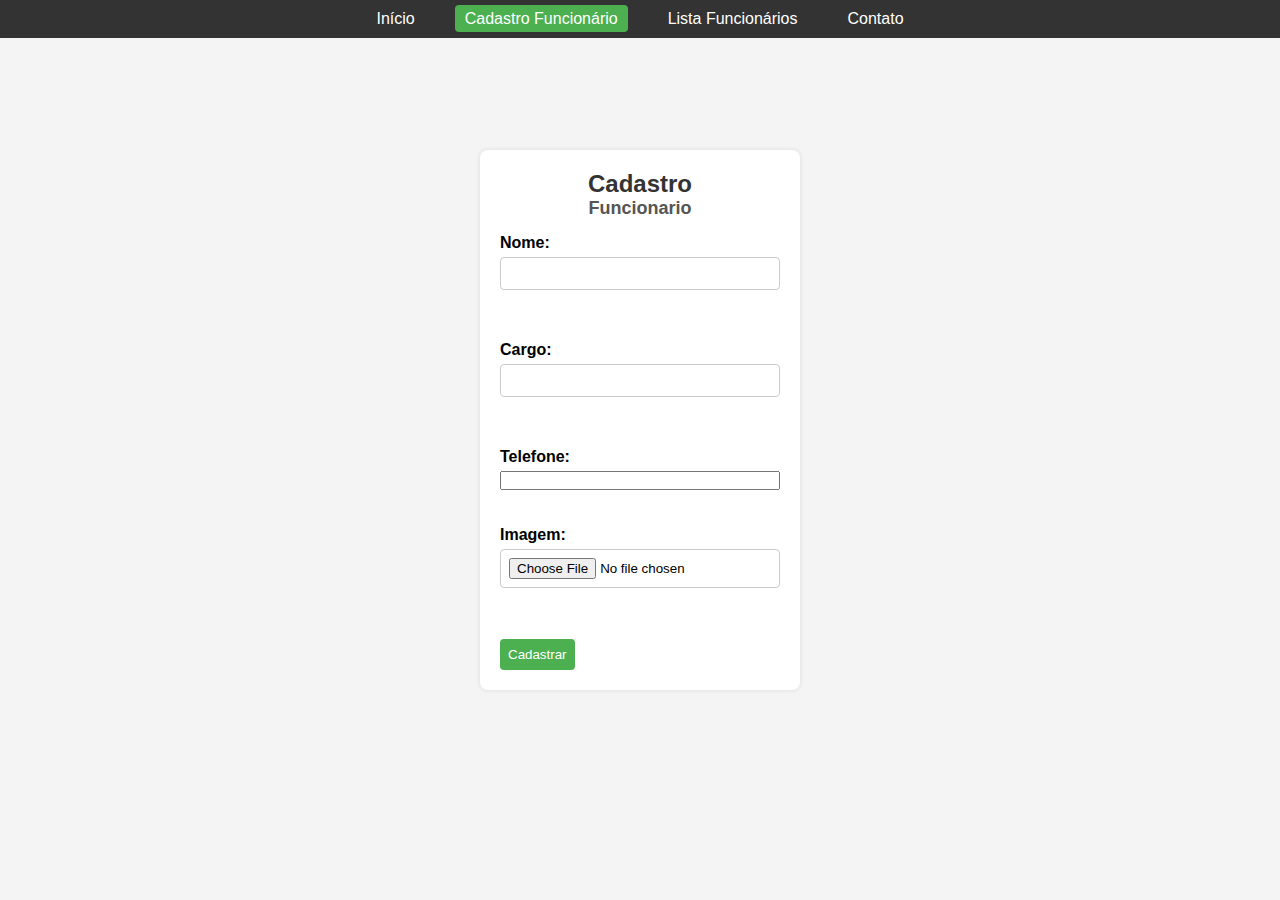
<file: Atividade14/cadastro_funcionario.html>
<!DOCTYPE html>
<html lang="pt-be">

<head>
    <meta charset="UTF-8">
    <meta name="viewport" content="width=device-width, initial-scale=1.0">
    <title>Cadastro Funcionario</title>
    <link rel="stylesheet" href="estilo.css">
</head>

<body>
    <nav class="navbar">
        <ul>
            <li><a href="index.html">Início</a></li>
            <li><a href="cadastro_funcionario.html" class="ativo">Cadastro Funcionário</a></li>
            <li><a href="lista_funcionarios.html">Lista Funcionários</a></li>
            <li><a href="contato.html">Contato</a></li>
        </ul>
    </nav>

    <br>
    <br>
    <br>
    <br>
    <div class="container">
        <div class="titulo">
            <h1>Cadastro</h1>
            <h2>Funcionario</h2>
        </div>
        <!-- Formulário de cadastro de funcionário -->

        <form action="salvar_funcionario.php" method="post" enctype="multipart/form-data">
            <label for="name">Nome: </label>
            <input type="text" id="nome" name="nome" required>
            <br>
            <br>

            <label for="cargo">Cargo:</label>
            <input type="text" id="cargo" name="cargo" required>
            <br>
            <br>

            <label for="Telefone">Telefone:</label>
            <input id="telefone" name="telefone" required></input>
            <br>
            <br>

            <label for="imagem">Imagem:</label>
            <input type="file" id="foto" name="foto" accept="image/*" required>
            <br>
            <br>




            <div class="butoes">

                <button type="submit">Cadastrar</button>
            </div>

        </form>
    </div>

</body>

</html>
</file>
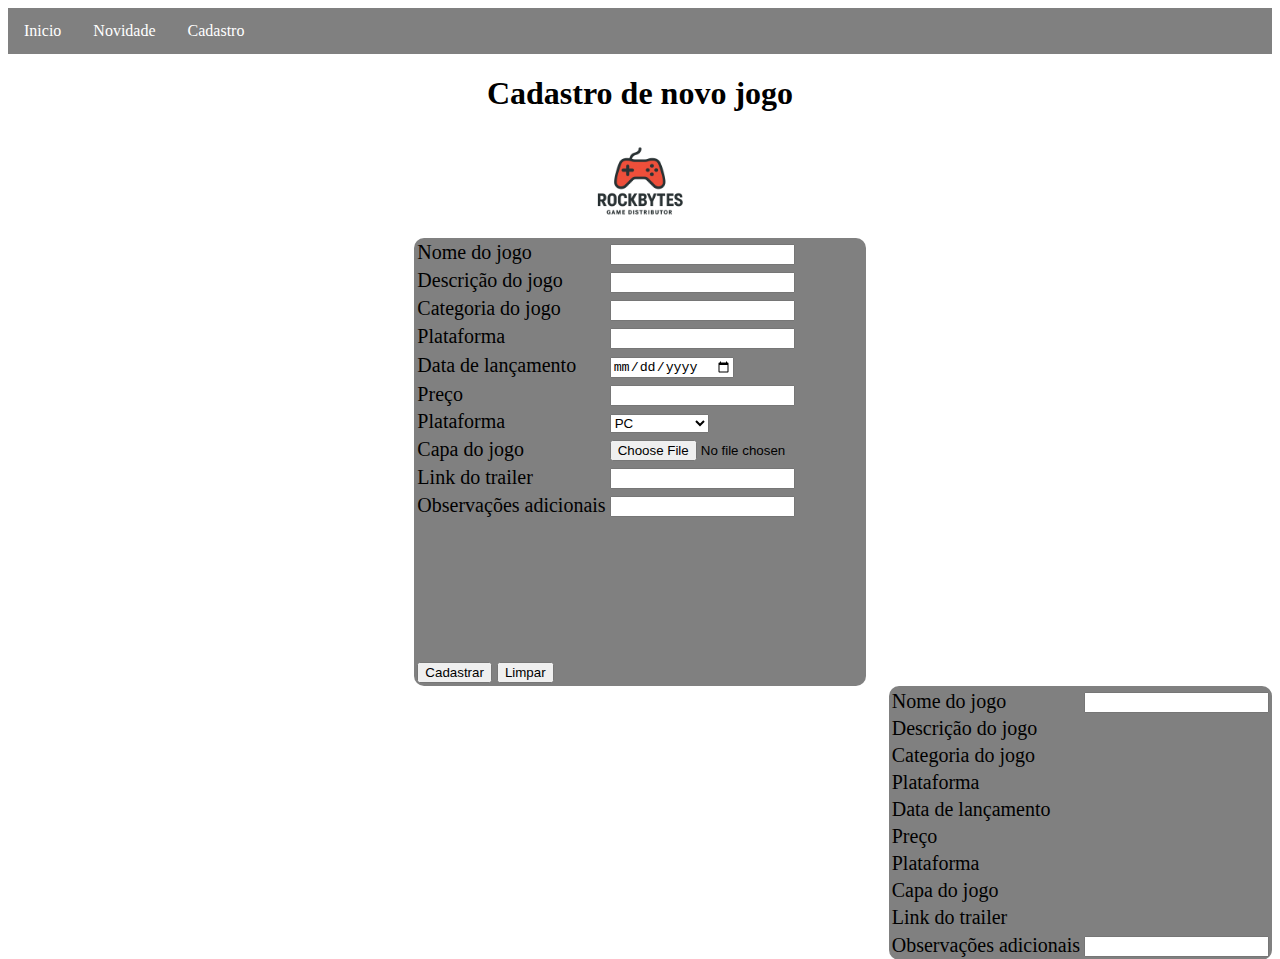
<file: Prof_Roselene/Formulario_PHP/Formulario_produto.html>
<!DOCTYPE html>
<html lang="pt-br" xmlns=...>

<head>
    <meta charset="UTF-8">
    <meta name="viewport" content="width=device-width, initial-scale=1.0">
    <title>Cadastro de produto</title>
    <script src="validacao.js"></script>
    <link rel="stylesheet" type="text/css" href="estilo.css">
</head>

<body>
  
    <ul>

        <li><a href="Menu.html">Inicio</a>
        <li><a href="#">Novidade</a>
        <li class="dropdown">
            <a href="javascript:void(0)" class="dropbtn">Cadastro</a>
            <div class="dropdown-content">
                <a href="Formulario_produto.html">Novo jogo</a>
                <a href="Formulario_cliente.html">Novo cliente</a>
                <a href="formulario_fornecedor.html">Novo fornecedor</a>
            </div>
        </li>
    </ul>
    <center>
        <table align="center">
            <h1>Cadastro de novo jogo</h1>
            <form method="post" action="/cgi-bin/post-query">


                <img src="logo.png" height="100" width="100"><br>
                
                <tr align="left">

                    <td><label for="nome_jogo">Nome do jogo</label></td>
                    <td><input type="text" id="nome_jogo" name="nome_jogo" ></td>
                </tr>

                <tr align="left">
                    <td><label for="desc_jogo">Descrição do jogo</label></td>
                    <td><input type="text" id="desc_jogo" name="desc_jogo"></td>

                </tr>

                <tr align="left">
                    <td><label for="cat_jogo">Categoria do jogo</label></td>
                    <td><input type="text" id="cat_jogo" name="cat_jogo" required onkeypress="mascara(this,catjogo)"></td>


                </tr>

                <tr align="left">
                    <td><label for="plataforma">Plataforma </label></td>
                    <td><input type="text" id="plataforma" name="plataforma"></td>

                </tr>
                <tr align="left">
                    <td><label for="data_lancamento">Data de lançamento </label></td>
                    <td><input type="date" id="data_lancamento" name="data_lancamento"></td>

                </tr>
                <tr align="left">
                    <td><label for="preco">Preço </label></td>
                    <td><input type="text" id="preco" name="preco" required onkeypress="mascara(this,'preco')"></td>

                </tr>
                <tr align="left">
                    <td><label for="plataforma">Plataforma </label></td>

                    <td><select name="plataforma" id="plataforma">pc
                            <option value="pc">PC</option>
                            <option value="xbox">Xbox</option>
                            <option value="ps5">Playstation 5</option>
                            <option value="mobile">Mobile</option>


                        </select></td>


                </tr>
                <tr align="left">
                    <td><label for="capa_jogo">Capa do jogo </label></td>
                    <td><input type="file" id="capa_jogo" name="capa_jogo"></td>

                </tr>
                <tr align="left">
                    <td><label for="link_trailer">Link do trailer </label></td>
                    <td><input type="url" id="link_trailer" name="link_trailer"></td>

                </tr>
                <tr align="left">
                    <td><label for="obs_adicionais">Observações adicionais </label></td>
                    <td><input type="text" id="obs_adicionais" name="obs_adicionais"></td>

                </tr>




                <tr>
                    <td>
                        <br>
                        <br>
                        <br>
                        <br>
                        <br>
                        <br>
                        <button>Cadastrar</button>
                        <button>Limpar</button>
                    </td>
                </tr>

            </form>
        </table>
    </center>


    <table align="right">
        <form method="post" action="/cgi-bin/post-query">


        
            
            <tr align="left">

                <td><label for="nome_jogo">Nome do jogo</label></td>
                <td><input type="text" id="nome_jogo" name="nome_jogo" ></td>
            </tr>

            <tr align="left">
                <td><label for="desc_jogo">Descrição do jogo</label></td>
                <td><label for="Saida_desc"></label></td>

            </tr>

            <tr align="left">
                <td><label for="cat_jogo">Categoria do jogo</label></td>
                <td><label for="Saida_jogo"></label></td>


            </tr>

            <tr align="left">
                <td><label for="plataforma">Plataforma </label></td>
                <td><label for="Saida_plataforma"></label></td>

            </tr>
            <tr align="left">
                <td><label for="data_lancamento">Data de lançamento </label></td>
                <td><label for="Saida_data_lancamento"></label></td>

            </tr>
            <tr align="left">
                <td><label for="preco">Preço </label></td>
                <td><label for="Saida_preco"></label></td>

            </tr>
            <tr align="left">
                <td><label for="plataforma">Plataforma </label></td>
                <td><label for="Saida_plataforma"></label></td>

            </tr>
            <tr align="left">
                <td><label for="capa_jogo">Capa do jogo </label></td>
                <td><label for="Saida_capa"></label></td>

            </tr>
            <tr align="left">
                <td><label for="link_trailer">Link do trailer </label></td>
                <td><label for="Saida_trailer"></label></td>

            </tr>
            <tr align="left">
                <td><label for="obs_adicionais">Observações adicionais </label></td>
                <td><input type="text" id="obs_adicionais" name="obs_adicionais"></td>

            </tr>
</body>

</html>
</file>
<file: Prof_Roselene/Formulario_PHP/estilo.css>
body{
    color: "#black";
    background-color: #FFFFFF;
    
}
table{
    font-family: "verdana";
    font-size: 20px;
    background-color: gray;
    border-radius: 10px;

}


h1{

    text-align: center;
 }
 ul {
     list-style-type: none;
     margin: 0px;
     padding: 0px;
     overflow: hidden;
     background-color: gray;

 }

 li {
     float: left;
 }

 li a,
 .dropbtn {
     display: inline-block;
     color: white;
     text-align: center;
     padding: 14px 16px;
     text-decoration: none;

 }

 li a:hover,
 .dropdown:hover .dropbtn {
     background-color: gray;
 }

 li.dropdown {
     display: inline-block;
 }

 .dropdown-content {
     display: none;
     position: absolute;
     background-color: "gray";
     min-width: 160px;
     box-shadow: 0px 8px 16px 0px rgba(0, 0, 0, 0.2);
     z-index: 1;
 }

 .dropdown-content a {
     color: black;
     padding: 12px 16px;
     text-decoration: none;
     display: block;
     text-align: left;
 }

 .dropdown-content a:hover {
     background-color: "blue";

 }

 .dropdown:hover .dropdown-content {
     display: block;
 }

 .logo_menu img{
    width: 200px; 
    height: 200px;
    
 }
</file>
<file: Atividade14/estilo.css>
/* Reset básico */
* {
  margin: 0;
  padding: 0;
  box-sizing: border-box;
  font-family: Arial, sans-serif;
}

/* Barra de navegação */
.navbar {
  background-color: #333;
  padding: 10px 0;
}

.navbar ul {
  list-style: none;
  display: flex;
  justify-content: center;
}

.navbar li {
  margin: 0 15px;
}

.navbar a {
  color: white;
  text-decoration: none;
  padding: 5px 10px;
}

.navbar a:hover,
.navbar a.ativo {
  background-color: #4CAF50;
  border-radius: 4px;
}

/* Corpo da página */
body {
  background-color: #f4f4f4;
}

/* Container do formulário */
.container {
  background-color: white;
  padding: 20px;
  border-radius: 8px;
  box-shadow: 0 0 5px rgba(0, 0, 0, 0.1);
  width: 320px;
  margin: 40px auto; /* Centraliza só na horizontal */
}

/* Títulos */
.titulo {
  text-align: center;
  margin-bottom: 15px;
}

.titulo h1 {
  font-size: 24px;
  color: #333;
}

.titulo h2 {
  font-size: 18px;
  color: #555;
}

/* Formulário */
form {
  display: flex;
  flex-direction: column;
}

label {
  margin-bottom: 5px;
  font-weight: bold;
}

input[type="text"],
input[type="file"],
input[type="tel"] {
  padding: 8px;
  border: 1px solid #ccc;
  border-radius: 4px;
  margin-bottom: 15px;
}

button {
  padding: 8px;
  border: none;
  background-color: #4CAF50;
  color: white;
  border-radius: 4px;
  cursor: pointer;
}

button:hover {
  background-color: #45a049;
}
</file>
